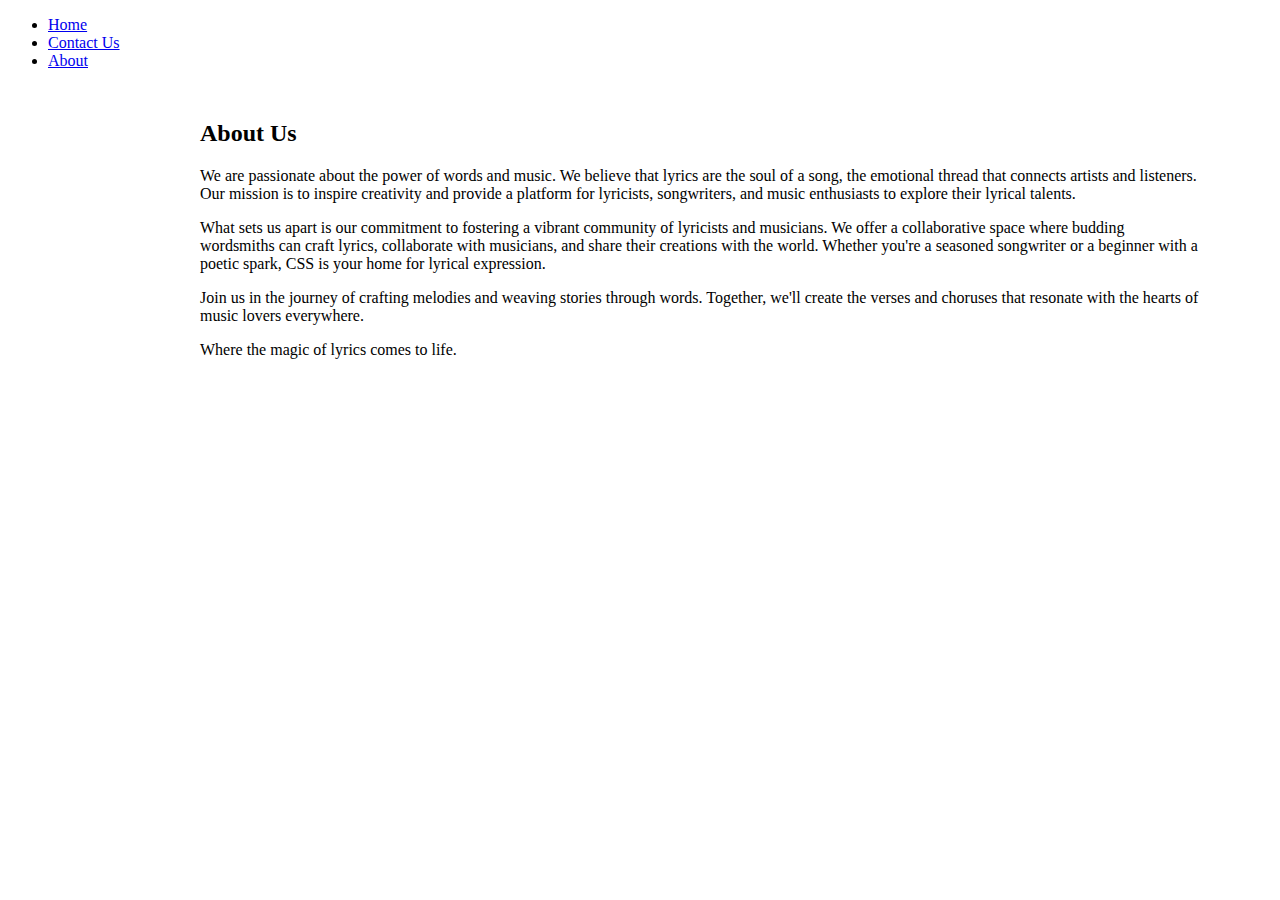
<file: aboutus.html>
<!DOCTYPE html>
<html lang="en">
<head>
    <meta charset="UTF-8">
    <meta http-equiv="X-UA-Compatible" content="IE=edge">
    <meta name="viewport" content="width=device-width, initial-scale=1.0">
    <link rel="stylesheet" type="text/css" href="style.css">
    <link href="https://cdn.jsdelivr.net/npm/bootstrap@5.3.2/dist/css/bootstrap.min.css" rel="stylesheet" integrity="sha384-T3c6CoIi6uLrA9TneNEoa7RxnatzjcDSCmG1MXxSR1GAsXEV/Dwwykc2MPK8M2HN" crossorigin="anonymous">
    <title>About Us</title>
</head>
<body>
    <div class="container">
        <header class="d-flex justify-content-center py-3">
          <ul class="nav nav-pills">
            <li class="nav-item"><a href="./index.html" class="nav-link active bg-danger" aria-current="page">Home</a></li>
            <li class="nav-item"><a href="./contactus.html" class="nav-link text-danger">Contact Us</a></li>
            <li class="nav-item"><a href="./aboutus.html" class="nav-link text-danger">About</a></li>
          </ul>
        </header>
      </div>




<div class="aboutus">

<h2>About Us</h2>

<p>We are passionate about the power of words and music. We believe that lyrics are the soul of a song, the emotional thread that connects artists and listeners. Our mission is to inspire creativity and provide a platform for lyricists, songwriters, and music enthusiasts to explore their lyrical talents.</p>

<p>What sets us apart is our commitment to fostering a vibrant community of lyricists and musicians. We offer a collaborative space where budding wordsmiths can craft lyrics, collaborate with musicians, and share their creations with the world. Whether you're a seasoned songwriter or a beginner with a poetic spark, CSS is your home for lyrical expression.</p>

<p>Join us in the journey of crafting melodies and weaving stories through words. Together, we'll create the verses and choruses that resonate with the hearts of music lovers everywhere.</p>

<p>Where the magic of lyrics comes to life.</p>

</div>



      <script src="https://cdn.jsdelivr.net/npm/bootstrap@5.3.2/dist/js/bootstrap.bundle.min.js" integrity="sha384-C6RzsynM9kWDrMNeT87bh95OGNyZPhcTNXj1NW7RuBCsyN/o0jlpcV8Qyq46cDfL" crossorigin="anonymous"></script>   
</body>
</html>
</file>
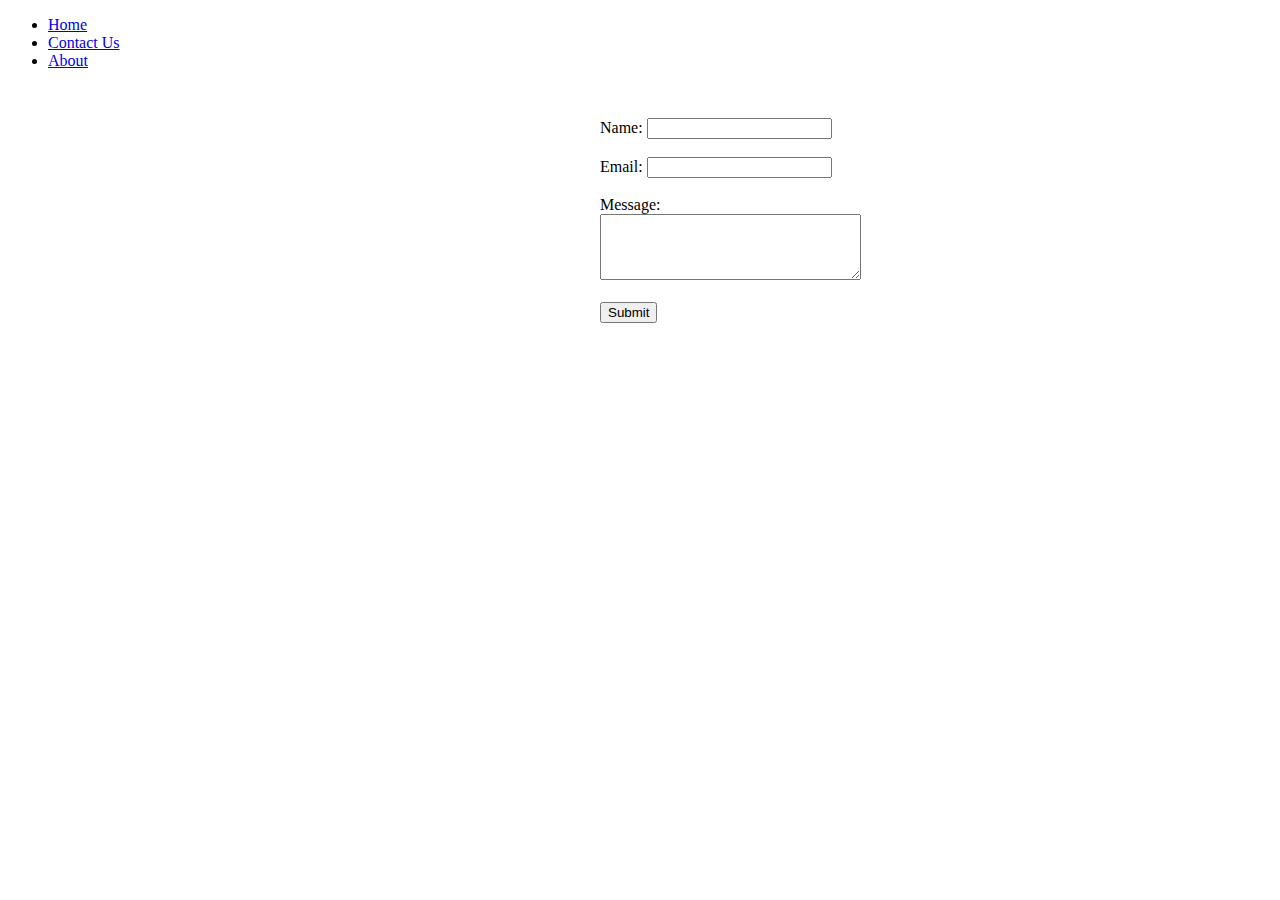
<file: contactus.html>
<!DOCTYPE html>
<html lang="en">
<head>
    <meta charset="UTF-8">
    <meta http-equiv="X-UA-Compatible" content="IE=edge">
    <meta name="viewport" content="width=device-width, initial-scale=1.0">
    <link rel="stylesheet" type="text/css" href="style.css">
    <link href="https://cdn.jsdelivr.net/npm/bootstrap@5.3.2/dist/css/bootstrap.min.css" rel="stylesheet" integrity="sha384-T3c6CoIi6uLrA9TneNEoa7RxnatzjcDSCmG1MXxSR1GAsXEV/Dwwykc2MPK8M2HN" crossorigin="anonymous">
    <title>Document</title>
</head>
<body>
    <div class="container">
        <header class="d-flex justify-content-center py-3">
          <ul class="nav nav-pills">
            <li class="nav-item"><a href="./index.html" class="nav-link active bg-danger" aria-current="page">Home</a></li>
            <li class="nav-item"><a href="./contactus.html" class="nav-link text-danger">Contact Us</a></li>
            <li class="nav-item"><a href="./aboutus.html" class="nav-link text-danger">About</a></li>
          </ul>
        </header>
      </div>

      <div class="contactUS">
  
&nbsp;
<form action="mailto:youremail@example.com" method="post" enctype="text/plain">
  <label for="name">Name:</label>
  <input type="text" id="name" name="name" required><br><br>

  <label for="email">Email:</label>
  <input type="email" id="email" name="email" required><br><br>

  <label for="message">Message:</label><br>
  <textarea id="message" name="message" rows="4" cols="30" required></textarea><br><br>

  <input type="submit" value="Submit">
</form>

</div>
    
      <script src="https://cdn.jsdelivr.net/npm/bootstrap@5.3.2/dist/js/bootstrap.bundle.min.js" integrity="sha384-C6RzsynM9kWDrMNeT87bh95OGNyZPhcTNXj1NW7RuBCsyN/o0jlpcV8Qyq46cDfL" crossorigin="anonymous"></script> 
</body>
</html>
</file>
<file: style.css>
/*
@keyframes example {
    from {background-color: #FF7A38;}
    to {background-color: #FFC022;}
  }

  @keyframes floatup {
    from {transform: translateY(0px);}
    to {transform: translateY(-100px);}
  }


 .whole-container {
    width: 1500px;
    height: 3000px;
    animation: floatup 2s forwards;
    text-align: center;
  }

  */

  .love {
    font-family: cursive;
    color: red;
    font-weight: bold;
    font-size: x-large;
  }

  .ME {
    color: brown;
    font-weight: bold;
    font-size: x-large;

  }

  .girl {

    color:pink;
    font-weight: bold;
    font-size: x-large;
  }

  .aboutus {

    width: 1000px;

    position: absolute;
    left: 200px;
    top: 100px;
  }

  .perfect {

    color: #BEBEBE;
    font-weight: bold;
    font-size: x-large;
  }

  .grass {

    color: green;
    font-weight: bold;
    font-size: x-large;
  }


  .dark {
    color: dark;
    font-weight: bold;
    font-size: x-large;

  }

  .song {
    font-family: Helvetica;
    color: blue;
    font-weight: bold;
    font-size: x-large;

  }

  .contactUS {
    width: 1000px;

    position: absolute;
    left: 600px;
    top: 100px;

  }
</file>
